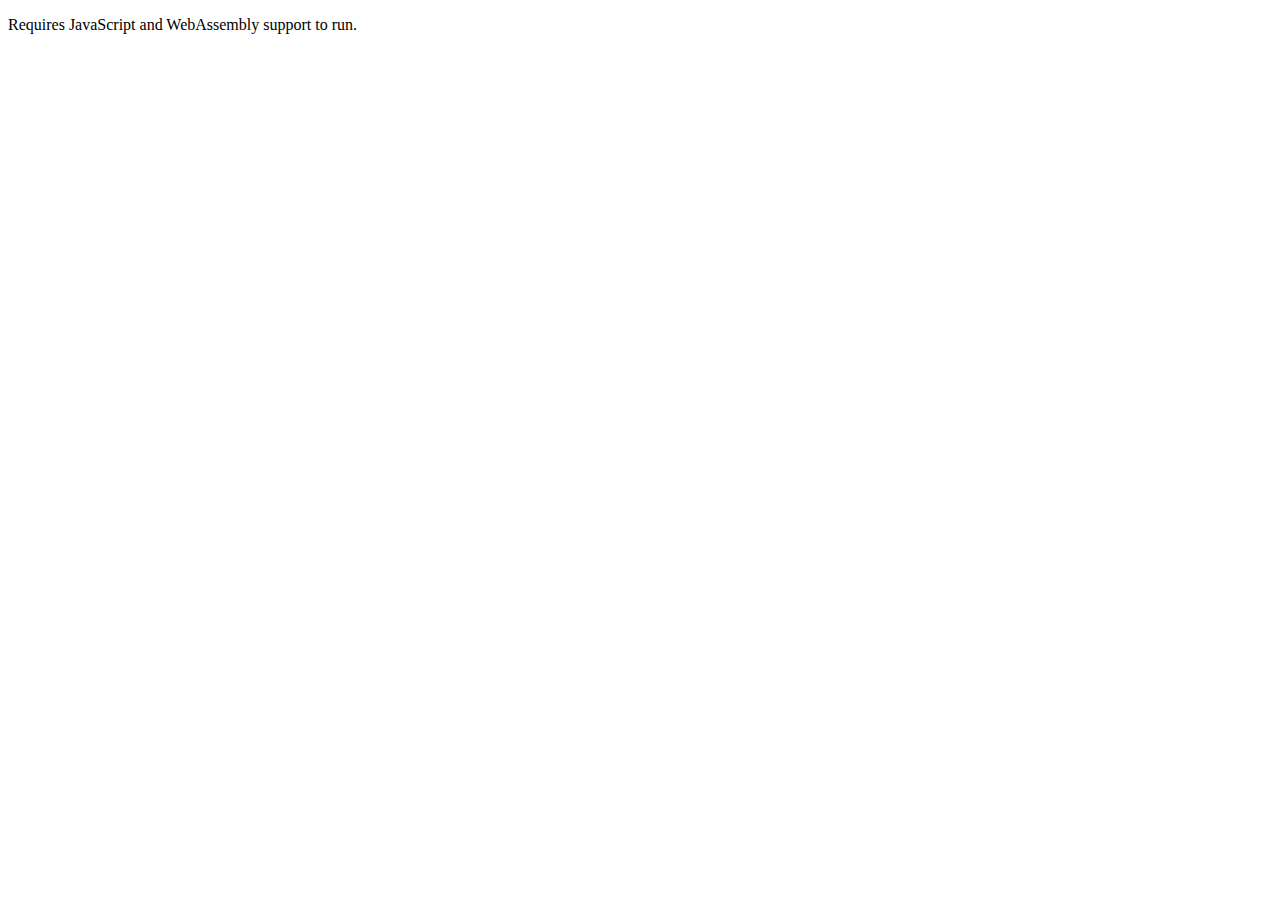
<file: index.html>
<!DOCTYPE html>
<html lang="en">

<head>
    <meta charset="UTF-8">
    <meta http-equiv="X-UA-Compatible" content="IE=edge">
    <meta name="viewport" content="width=device-width, initial-scale=1.0">
    <title>Hardstuck Tournaments</title>

    <link data-trunk data-wasm-opt="z" rel="rust" href="dynamic-tournament-web/Cargo.toml">
    <link data-trunk rel="css" href="index.css">
    <link data-trunk rel="css" href="hosted.css">
    <link rel="icon" href="/assets/favicon.png">
    <link data-trunk rel="css" href="/assets/icons.css">

    <link data-trunk rel="copy-dir" href="/assets">
</head>

<body id="main">
    <p>Requires JavaScript and WebAssembly support to run.</p>
</body>

</html>
</file>
<file: index.css>
:root {
  --color-orange: #e7ad26;
}

/* GLOBAL */

.dt-main {
  background-color: #201e1d;
  padding: 16px;
  max-width: 84em;
  margin-left: auto;
  margin-right: auto;
}

.dt-main h1,
h2,
h3,
h4,
h5,
h6 {
  margin: 0;
}

.dt-button {
  cursor: pointer;
  border-radius: 2px;
  border: none;
  background-color: #8947fa;
  text-decoration: none;
  text-transform: uppercase;
  font-size: 0.88em;
  padding: calc(1em /2);
  color: white;
  margin: 2px;
}

.dt-button-red {
  cursor: pointer;
  border-radius: 2px;
  border: none;
  background-color: #a50909;
  text-decoration: none;
  text-transform: uppercase;
  font-size: 0.88em;
  padding: calc(1em /2);
  color: white;
  margin: 2px;
}

.dt-table {
  border-collapse: collapse;
}

.dt-table th {
  text-align: start;
}

.dt-table th,
td {
  padding: 10px;
}

.dt-table-center {
  margin-left: auto;
  margin-right: auto;
}

.dt-table-striped {
  margin: 20px;
}

.dt-table-striped tr:nth-child(1) {
  background-color: #1e232f;
}

.dt-table-striped th {
  text-align: left;
}

.dt-table-striped tr:nth-child(2n-1):not(:first-child) {
  background-color: transparent;
}

.dt-table-striped tr:nth-child(2n) {
  background-color: #262b38;
}

.dt-table tr.dt-link {
  cursor: pointer;
  font-size: larger;
  padding: 5px;
  border-top: 1px solid grey;
  height: 48px;
}

.dt-table tr.dt-link:hover {
  background-color: #1f1430;
}

.dt-input {
  background-color: #303540;
  border: none;
  padding: 5px;
  color: white;
}

.dt-input:focus {
  outline: 1px solid #8947fa;
}

.dt-input:disabled {
  color: gray;
  cursor: not-allowed;
}

.dt-flex {
  display: flex;
}

.dt-link-inline {
  text-decoration: none;
  color: #e7ad26;
}

h3.dt-title {
  padding: 10px;
  text-align: center;
}

/* JUST FLEXBOX THINGS */

.dt-flex-row {
  display: flex;
  flex-direction: row;
  justify-content: center;
}

.dt-flex-col {
  display: flex;
  flex-direction: column;
  justify-content: center;
}

/* MESSAGE LOG */

.dt-msglog {
  position: fixed;
  top: 0;
  right: 0;
  margin: 10px;
  z-index: 100;
}

.dt-msglog-msg {
  border-radius: 3px;
  margin: 10px;
  padding: 9px;
  background-color: #f43c0e;
  min-width: 100px;
  max-width: 500px;
}

.dt-msglog-button {
  display: flex;
  justify-content: flex-end;
}

.dt-msglog-button>button {
  display: block;
  margin: 0;
  background: transparent;
  border: none;
  color: white;
  margin: 0;
  padding: 0;
  cursor: pointer;
}

/* POPUP */

.dt-popup-wrapper {
  top: 0;
  left: 0;
  bottom: 0;
  right: 0;
  position: fixed;
  width: 100vw;
  height: 100vh;
  background: rgba(0, 0, 0, 0.5);
  display: flex;
  justify-items: center;
  align-items: center;
  /* Need to be on top even on fullscreen mode (z-index = 9999) */
  z-index: 10000;
}

.dt-popup {
  left: 0;
  right: 0;
  position: absolute;
  /* background-color: #1f1430; */
  background-color: #2c303a;
  border-radius: 5px;
  z-index: 100;
  width: 40%;
  margin-left: auto;
  margin-right: auto;
  display: flex;
  flex-direction: column;
  align-items: stretch;
  padding: 10px;
  min-width: 600px;
}

.dt-popup-close-wrapper {
  display: flex;
  justify-content: right;
}

.dt-popup-close {
  padding: 3px;
  border: none;
  cursor: pointer;
  background-color: transparent;
}

.dt-popup-close>i {
  color: white;
}

.dt-popup-content {
  width: 100%;
  flex-grow: 1;
}

.dt-popup-teams-list {
  height: 100%;
  display: flex;
  justify-content: center;
  align-items: center;
}

/* NAVBAR */

.dt-navbar {
  width: 100%;
}

.dt-navbar ul {
  list-style: none;
  margin: 0;
  padding: 15px;
}

.dt-navbar li {
  display: inline;
  padding: 3px;
  margin: 5px;
}

.dt-navbar li a {
  color: #ffffff;
  text-decoration: none;
  font-weight: bolder;
  text-transform: uppercase;
  transition: .5s;
}

.dt-navbar li a:hover {
  color: #e7ad26;
}

.dt-navbar .dt-active {
  color: #e7ad26;
}

/* BRACKET SELECTOR */

.dt-brlist-bracket {
  padding: 5px;
  cursor: pointer;
}

.dt-brlist-bracket.dt-active {
  border-top: 3px solid #303540;
  border-left: 3px solid #303540;
  border-right: 3px solid #303540;
  color: var(--color-orange);
  background-color: #131211;
}

/* BRACKET FRAME */

.dt-bracket-frame {
  height: 80vh;
  overflow: hidden;
  border: 3px solid #303540;
  background-color: #131211;
}

.dt-bracket-frame-header {
  display: flex;
  justify-content: space-between;
}

.dt-bracket-frame-header>div {
  margin: 10px;
}

.dt-bracket-frame-actions {
  position: relative;
  z-index: 5;
}

.dt-bracket-frame-actions>button {
  margin: 4px;
}

/* LIVE INDICATOR */

.dt-bracket-live {
  position: relative;
  /* Light transparent background */
  background: rgba(0, 0, 0, 0.6);
  margin: 10px;
  padding: 10px;
  border-radius: 8px;
  z-index: 100;
}

.dt-bracket-live-active {
  width: 12px;
  height: 12px;
  border-radius: 50%;
  background-color: red;
  display: inline-block;
  margin-right: 4px;
}

.dt-bracket-live-inactive {
  width: 12px;
  height: 12px;
  border-radius: 50%;
  background-color: gray;
  display: inline-block;
  margin-right: 4px;
}

.dt-bracket-live-label {
  font-weight: bold;
  text-transform: uppercase;
}

/* MAIN BRACKET COMPONENTS */

.dt-bracket-match-actions {
  display: flex;
  flex-direction: column;
}

.dt-bracket-match-actions>button {
  margin: 2px;
  flex: 1;
  background-color: transparent;
  border: none;
}

.dt-bracket-match-actions>button:hover {
  cursor: pointer;
}

.dt-bracket-match-actions>button:disabled {
  cursor: not-allowed;
}

.dt-bracket-match {
  display: flex;
  align-items: center;
}

.dt-bracket-match>div {
  background-color: #28303f;
  margin: 10px;
  display: flex;
  box-shadow: 2px 2px 2px black;
  flex-grow: 1;
}

.dt-bracket-match-teams {
  min-width: 180px;
  width: 100%;
}

.dt-bracket-match>span {
  color: gray;
}

.dt-bracket-team {
  display: flex;
  justify-content: space-between;
}

.dt-bracket-team-name {
  text-shadow: 1px 1px 1px black;
}

.dt-bracket-team-name>span {
  padding: 10px;
  white-space: nowrap;
}

.dt-bracket-team-score {
  background-color: #151b27;
  min-width: 12px;
  padding: 10px;
}

.dt-bracket-winner {
  color: #e7ad26;
  font-weight: bold;
}

.dt-bracket-team-color {
  margin: 0;
  padding: 0;
  height: 100%;
  width: 5px;
}

.dt-winner-input {
  border: none;
  outline: none;
  padding: 5px;
  background-color: #393d4a;
  color: white;
  font-weight: bold;
  font-size: 1rem;
}

.dt-winner-input.dt-active {
  background-color: #fc9402;
}

.dt-winner-input-wrapper {
  margin: 5px;
}

.dt-winner-input-box {
  margin: 10px;
}

.dt-bracket {
  display: flex;
  flex-direction: row;
}

.dt-bracket-row {
  display: flex;
  flex-direction: row;
  padding: 3px;
  margin: 10px;
}

.dt-bracket-column {
  display: flex;
  flex-direction: column;
  padding: 3px;
  margin: 10px;
  justify-content: space-around;
}

/* EVENT LOG */

.dt-evlog {
  margin: 10px;
}

.dt-evlog-author {
  color: var(--color-orange);
}

.dt-evlog-date {
  font-size: small;
  color: gray;
}


/* IDS */

#dt-popup-host {
  padding: 0;
  margin: 0;
  width: 0;
  height: 0;
}

/* MEDIA */

@media all and (max-width: 600px) {
  .dt-navbar {
    overflow: scroll;
  }

  .dt-main {
    overflow-x: scroll;
  }

  .dt-popup-wrapper .dt-popup {
    width: 90%;
  }
}
</file>
<file: hosted.css>
body {
    font-family: -apple-system, BlinkMacSystemFont, "Segoe UI", Roboto, Oxygen, Ubuntu, Cantarell, Fira Sans, "Droid Sans", "Helvetica Neue", sans-serif;
    color: white;
    background-image: url("/assets/bg.jpg");
    background-repeat: no-repeat;
    background-size: cover;
    background-attachment: fixed;
    margin: 0;
}

.footer {
    background-color: #131211;
    font-size: 0.75rem;
    border-top: 1px solid gray;
    text-align: center;
    padding: 5px;
    width: calc(100% - 10px);
    margin-top: 10px;
}

.footer a {
    text-decoration: none;
    color: #e7ad26;
}

.main-wrapper {
    display: flex;
    flex-direction: column;
    justify-content: space-between;
    height: 100vh;
}
</file>
<file: assets/icons.css>
.dt-icon {
    filter: invert(100%);
    vertical-align: -0.125em;
    display: inline-block;
}

.dt-icon>* {
    height: 100%;
    width: 100%;
}

.dt-icon-size-xs {
    width: 8px;
    height: 8px;
}

.dt-icon-size-sm {
    width: 12px;
    height: 12px;
}

.dt-icon-size-nl {
    width: 16px;
    height: 16px;
}

.dt-icon-size-lg {
    width: 20px;
    height: 20px;
}

.dt-icon-size-xl {
    width: 24px;
    height: 24px;
}

.dt-icon-size-xl2 {
    width: 32px;
    height: 32px;
}
</file>
